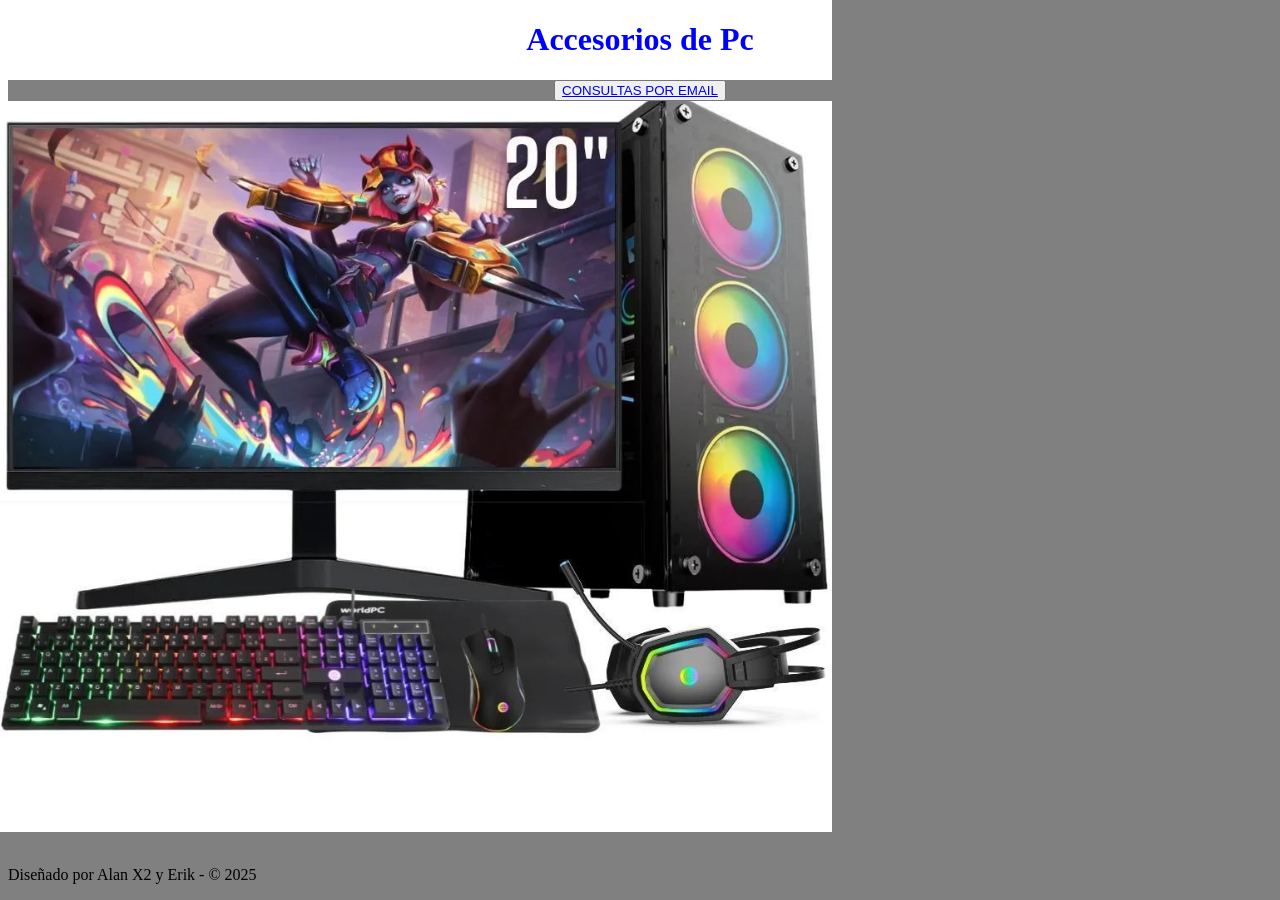
<file: index.html>
<!DOCTYPE html>
<html lang="en">
<head>
    <meta charset="UTF-8">
    <meta name="viewport" content="width=device-width, initial-scale=1.0">
    <link rel="stylesheet" href="estilo.css">
     <script src="https://www.google.com/recaptcha/api.js" async defer></script>
    
    <title>PcOne</title>
</head>
<body id="paginaP">
    <h1>Accesorios de Pc</h1>
    <div id="consultas">
    <button>
        <a href="index 1.html">CONSULTAS POR EMAIL</a>
    </button>
    </div>
    <footer>
        <p>Diseñado por Alan X2 y Erik - &copy; 2025</p>

    </footer>
</body>
</html>
</file>
<file: estilo.css>
#paginaP{
    background-image: url(PC-Gamer-Completo-Intel-Core-I5-16GB-RAM-SSD-1TB-Windows-10-Kit-Gamer-Com-Monitor-20-Polegadas_1700488694_gg.webp);
    background-repeat: no-repeat;
    background-size: 65%;
    background-color: gray;
}

h1{
    text-align: center;
    color: blue;
    
}
#consultas{
    background-color: gray;
    text-align: center;
}

footer{
position: fixed;
    bottom: 0;
    
}

#formulario{
    text-align: center;
}

#body{
    background-color: gray;
}

#cap{
    text-align: center;
}
</file>
